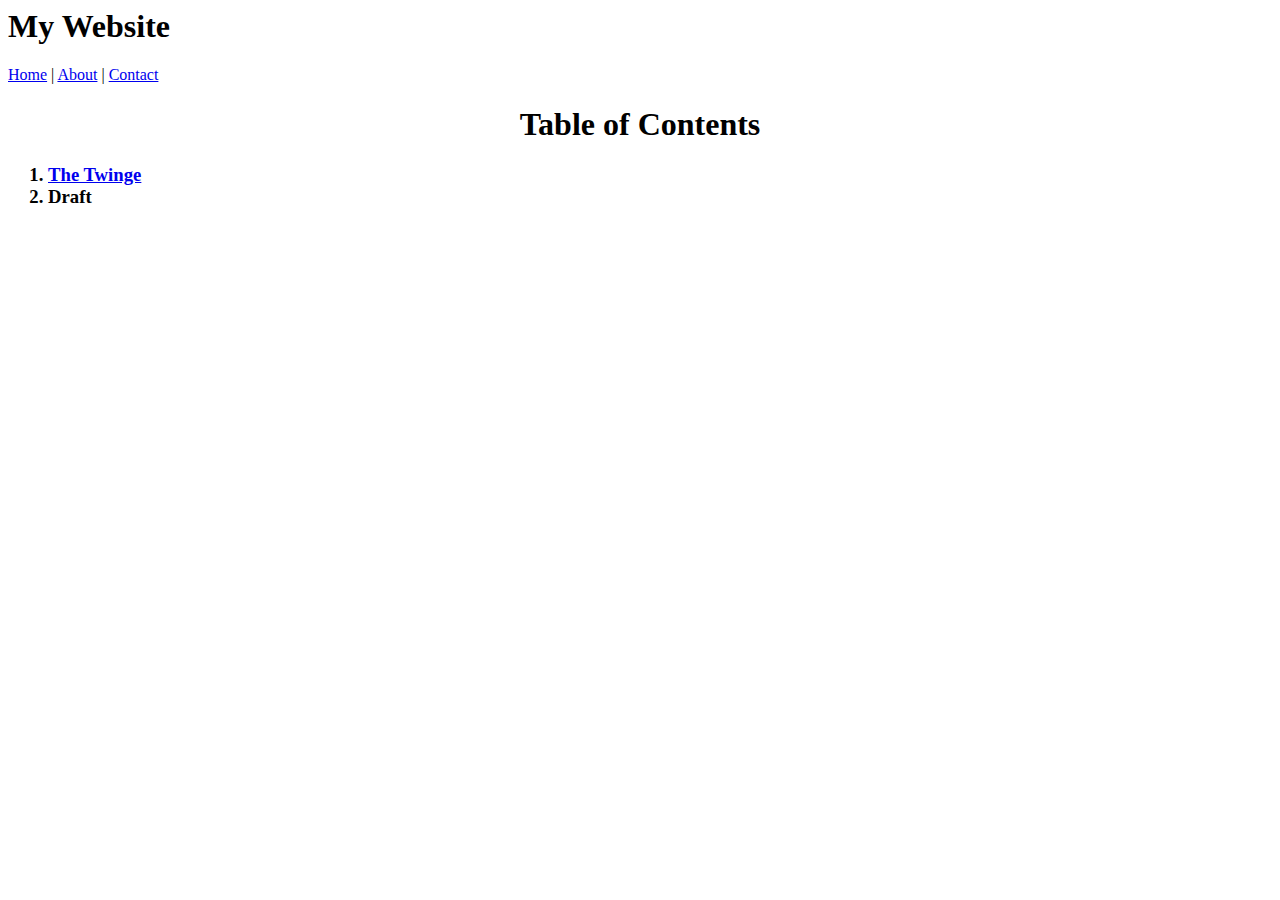
<file: Books.html>
<html lang="en">
<head>
    <meta charset="UTF-8">
    <meta name="viewport" content="width=device-width, initial-scale=1.0">
    <title>Books</title>
    <link rel="icon" href="/Twinge.png">
</head>
<body>
    <header>
        <h1>My Website</h1>
            <nav>
                <a href="/index.html">Home</a> |
                <a href="#about">About</a> |
                <a href="#contact">Contact</a>
            </nav>
    </header>

    <h1>
        <center>Table of Contents</center>
    </h1>
    <p>
        <h3>
            <ol>
                <li><a href="/The Twinge.html">The Twinge</a></li>
                <li><a>Draft</a></li>
            </ol>
        </h3>
    </p>
</body>
</html>
</file>
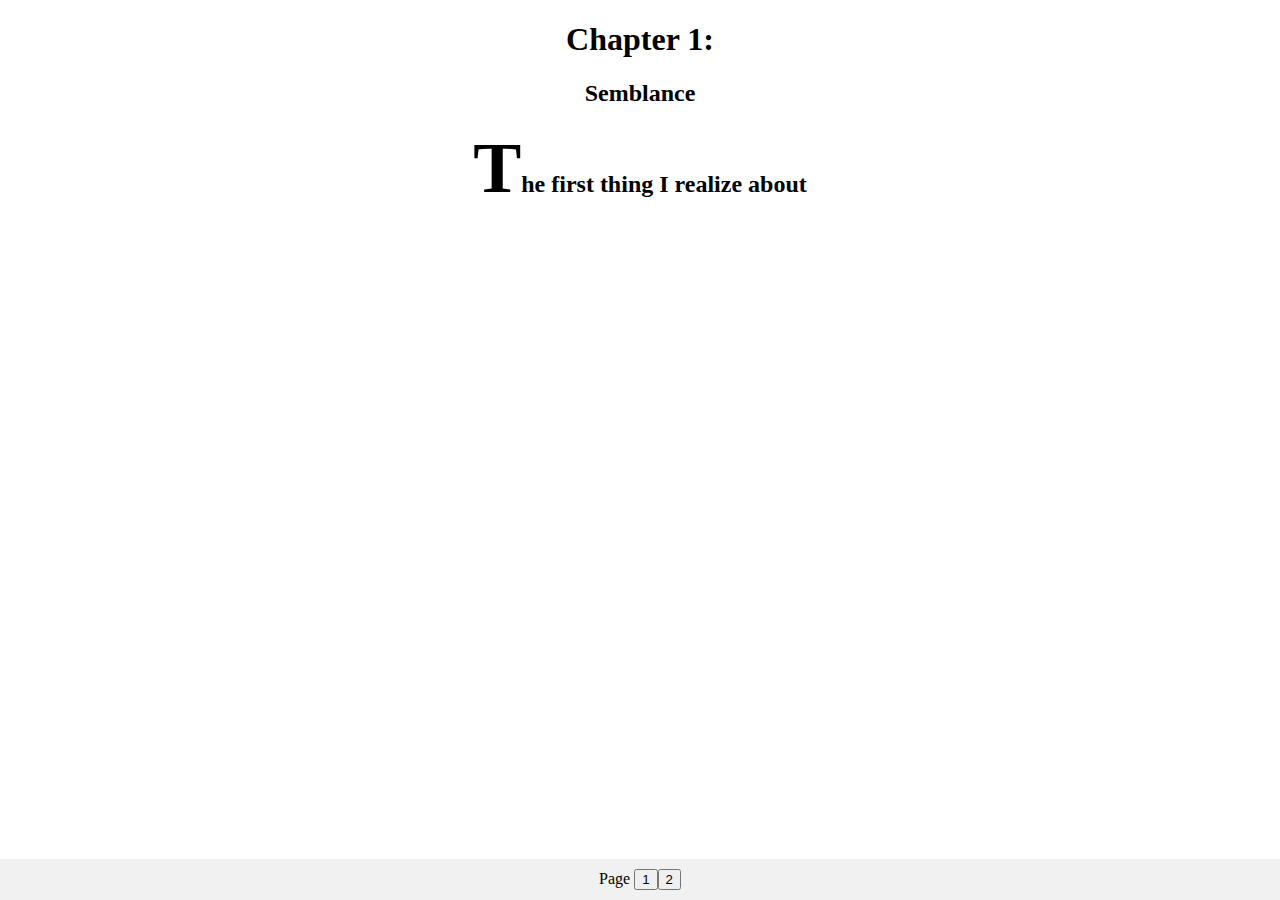
<file: The Twinge.html>
<html lang="en">
<head>
    <meta charset="UTF-8">
    <meta name="viewport" content="width=device-width, initial-scale=1.0">
    <title>The Twinge</title>
    <link rel="icon" href="/Twinge.png">
    <style>
        body {
      margin: 0;
      display: flex;
      flex-direction: column;
      min-height: 100vh;
    }
    footer {
      background-color: #f1f1f1;
      text-align: center;
      padding: 10px;
      margin-top: auto;
    }
    </style>
</head>


<Chapter1 id="Chapter1">
    <h1><center>Chapter 1:</center></h1>
    <span><h2><center>Semblance</center></h2></span>

    <h2><center><span style="font-size:300%; font-family: 'Gill sans';" >T</span>he first thing I realize about</center></h2>  
</Chapter1>

<Chapter2 id="Chapter2">
<h1><center>Chapter 2:</center></h1>
    <span><h2><center>Grime</center></h2></span>

    <h2><center><span style="font-size:300%; font-family: 'Gill sans';" >T</span>his is chapter 2...</center></h2>

</Chapter2>

<footer>
    Page  <button onclick="changeChpt(1)">1</button><button onclick="changeChpt(2)">2</button>
</footer>

<script>
    let curChpt = 1;
    if (curChpt == 1){    
        document.getElementById("Chapter2").style.display = "none";
    }
    function changeChpt(ChapChoice){
        let curChpt = ChapChoice

        if (curChpt == 1){
            document.getElementById('Chapter1').style.display = "";
            document.getElementById('Chapter2').style.display = "none";
        }else if (curChpt == 2){
            document.getElementById("Chapter1").style.display= "none";
            document.getElementById('Chapter2').style.display = "";
        }
    }
</script>
</html>
</file>
